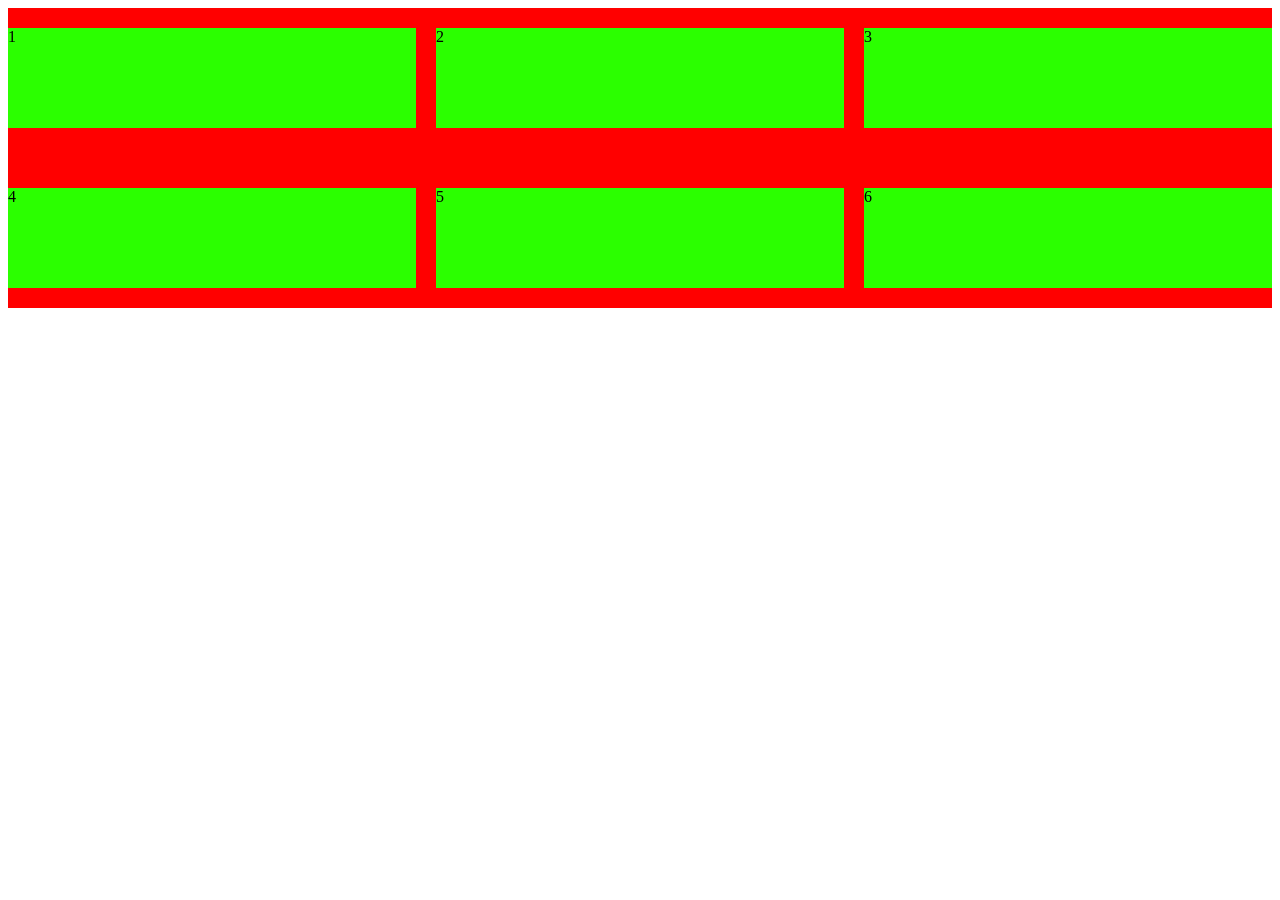
<file: teste.html>
<!DOCTYPE html>
<html lang="pt-br">
<head>
    <meta charset="UTF-8">
    <meta name="viewport" content="width=device-width, initial-scale=1.0">
    <title></title>
<style>
    .container{
        background-color: rgb(255, 0, 0);
        height: 300px;
        display: grid;
        grid-template-columns: 1fr 1fr 1fr;
        gap: 20px;
        justify-content: center;
        align-items: center;
    }
    .cart{
        height: 100px;
        background-color: rgb(43, 255, 0);
    }

@media(max-width:800px){
    .container{
        grid-template-columns: 1fr 1fr;
    }
}


</style>
</head>
<body>
   
    
<div class="container">
<div class="cart">1</div>
<div class="cart">2</div>
<div class="cart">3</div>
<div class="cart">4</div>
<div class="cart">5</div>
<div class="cart">6</div>











</body>
</html>
</file>
